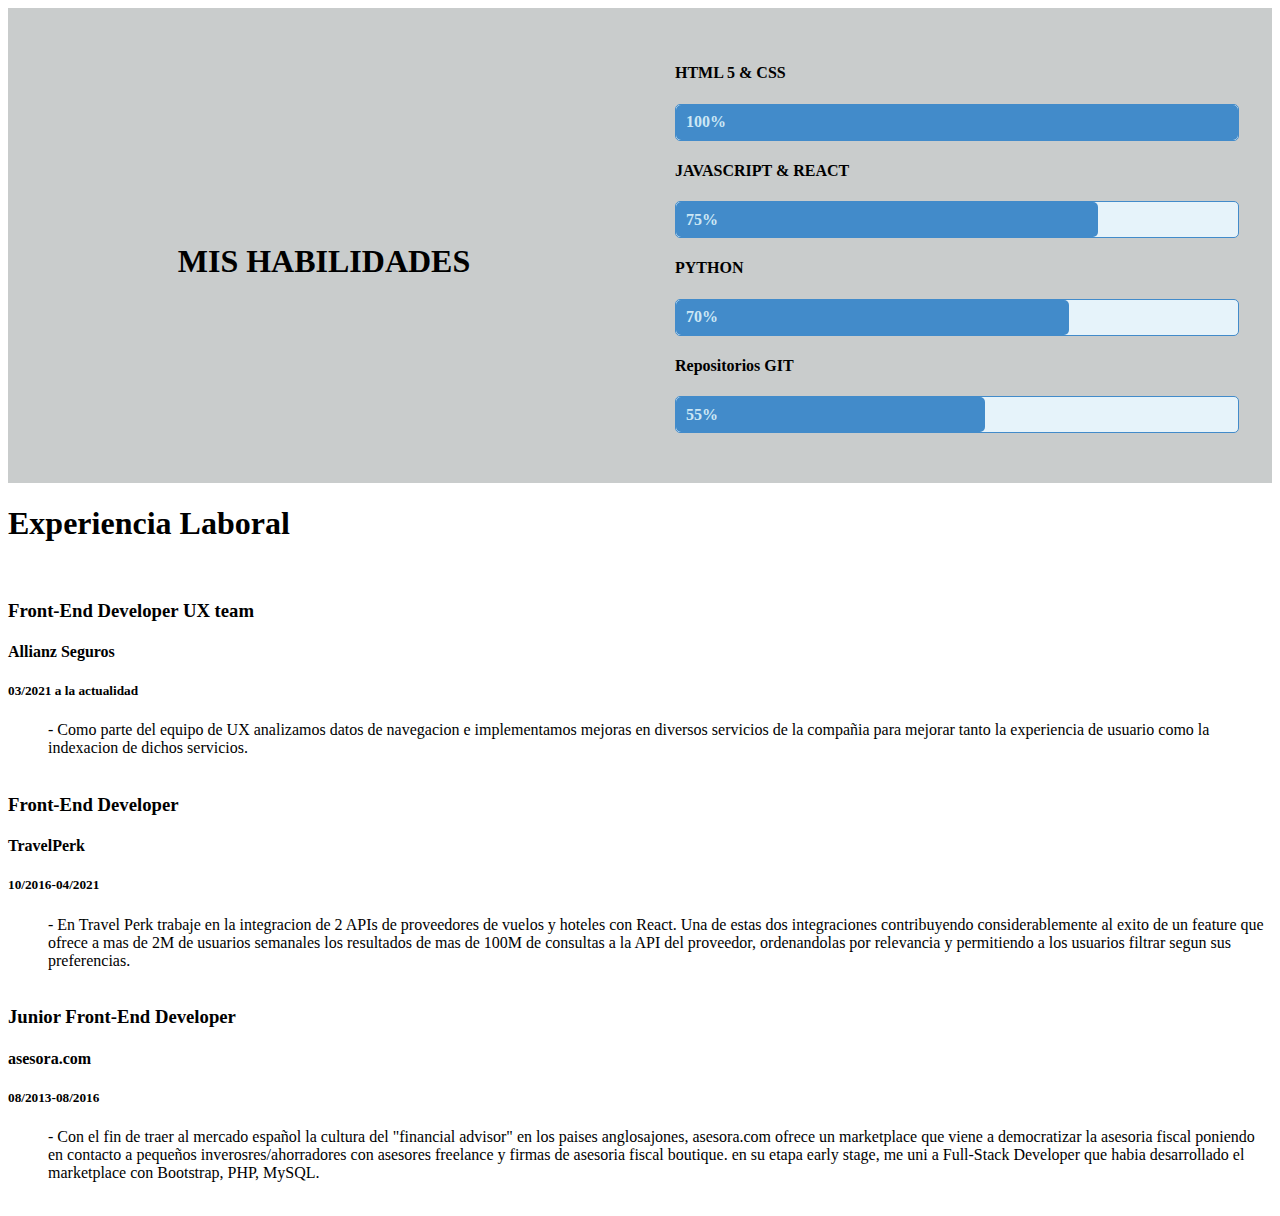
<file: habilidades.html>
<!DOCTYPE html>
<html lang="en">
<head>
    <meta charset="UTF-8">
    <meta http-equiv="X-UA-Compatible" content="IE=edge">
    <meta name="viewport" content="width=device-width, initial-scale=1.0">
    <link rel="stylesheet" href="css/habilidades.css">
    <title>Document</title>
</head>
<body>
    <section id="habilidades">
        <div class="contenedor_habilidades">
            <div class="columna">
                <h1>MIS HABILIDADES</h1>
            </div>
            <div class="columna">
                <h4>HTML 5 & CSS</h4>
                <div class="progreso">
                    <div class="barra-progreso" style="width: 100%;">
                        <span class="barra-progreso-texto">100%</span>
                    </div>
                </div>
                <h4>JAVASCRIPT & REACT</h4>
                <div class="progreso">
                    <div class="barra-progreso" style="width: 75%;">
                        <span class="barra-progreso-texto">75%</span>
                    </div>
                </div>
                <h4>PYTHON</h4>
                <div class="progreso">
                    <div class="barra-progreso" style="width: 70%;">
                        <span class="barra-progreso-texto">70%</span>
                    </div>
                </div>
                <h4>Repositorios GIT</h4>
                <div class="progreso">
                    <div class="barra-progreso" style="width: 55%;">
                        <span class="barra-progreso-texto">55%</span>
                    </div>
                </div>
            </div>
        </div>
    </section>
    <!-- ---------------------------  Experiencia Laboral  ------------------------------------- -->
    
    <section id="experiencia">
        <div class="contenedor_experiencia">
            <div class="clase_experiencia">
                <h1>Experiencia Laboral</h1>
            </div>
            <div class="texto_experiencia">
                <dl>
                    <br>
                    <dt><h3>Front-End Developer UX team<h4>Allianz Seguros<h5>03/2021 a la actualidad</h5> </h4></h3></dt>
                        <dd>- Como parte del equipo de UX analizamos datos de navegacion e implementamos
                            mejoras en diversos servicios de la compañia para mejorar tanto la experiencia
                            de usuario como la indexacion de dichos servicios.</dd>
                    <br>
                    <dt><h3>Front-End Developer<h4>TravelPerk<h5>10/2016-04/2021</h5></h4></h3></dt>
                        <dd>- En Travel Perk trabaje en la integracion de 2 APIs de proveedores de 
                            vuelos y hoteles con React. Una de estas dos integraciones contribuyendo
                            considerablemente al exito de un feature que ofrece a mas de 2M de usuarios
                            semanales los resultados de mas de 100M de consultas a la API del proveedor,
                            ordenandolas por relevancia y permitiendo a los usuarios filtrar segun
                            sus preferencias.

                        </dd>
                    <br>
                    <dt><h3>Junior Front-End Developer <h4>asesora.com <h5>08/2013-08/2016</h5> </h4></h3></dt>
                        <dd>- Con el fin de traer al mercado español la cultura del "financial
                            advisor" en los paises anglosajones, asesora.com ofrece un marketplace 
                            que viene a democratizar la asesoria fiscal poniendo en contacto a 
                            pequeños inverosres/ahorradores con asesores freelance y firmas de asesoria
                            fiscal boutique. en su etapa early stage, me uni a Full-Stack Developer
                            que habia desarrollado el marketplace con Bootstrap, PHP, MySQL.
                        </dd> 
                    <br>       
                </dl>
            </div>
            
        </div>
    </section>
</body>
</html>
</file>
<file: css/habilidades.css>
.contenedor_habilidades{
    display: flex;
    background-color: #c9cccc;
}
.columna{
    float: left;
    width: 50%;
    padding: 15px;
    align-items: center;
    justify-content: center;
    margin: 20px;
    
}

#habilidades .container{
    text-align: center;
    padding: 0px 12px;
}

.columna h1{
    display: flex;
    text-justify: center;
    text-align: center;
    justify-content: center;
    margin-top: 200px;
}
.progreso{
    height: 35px;
    width: 100%;
    border: 1px solid #428bca;
    border-radius: 5px;
    background-color: #e6f3fa;
    margin-bottom: 15px;
}
.barra-progreso {
    height: 100%;
    background: #428bca;
    display: flex;
    align-items: center;
    transition: width 0.25s;
    border-radius: 5px;
}
.barra-progreso-texto {
    margin-left: 10px;
    font-weight: bold;
    color: #cce7f5;
}
</file>
